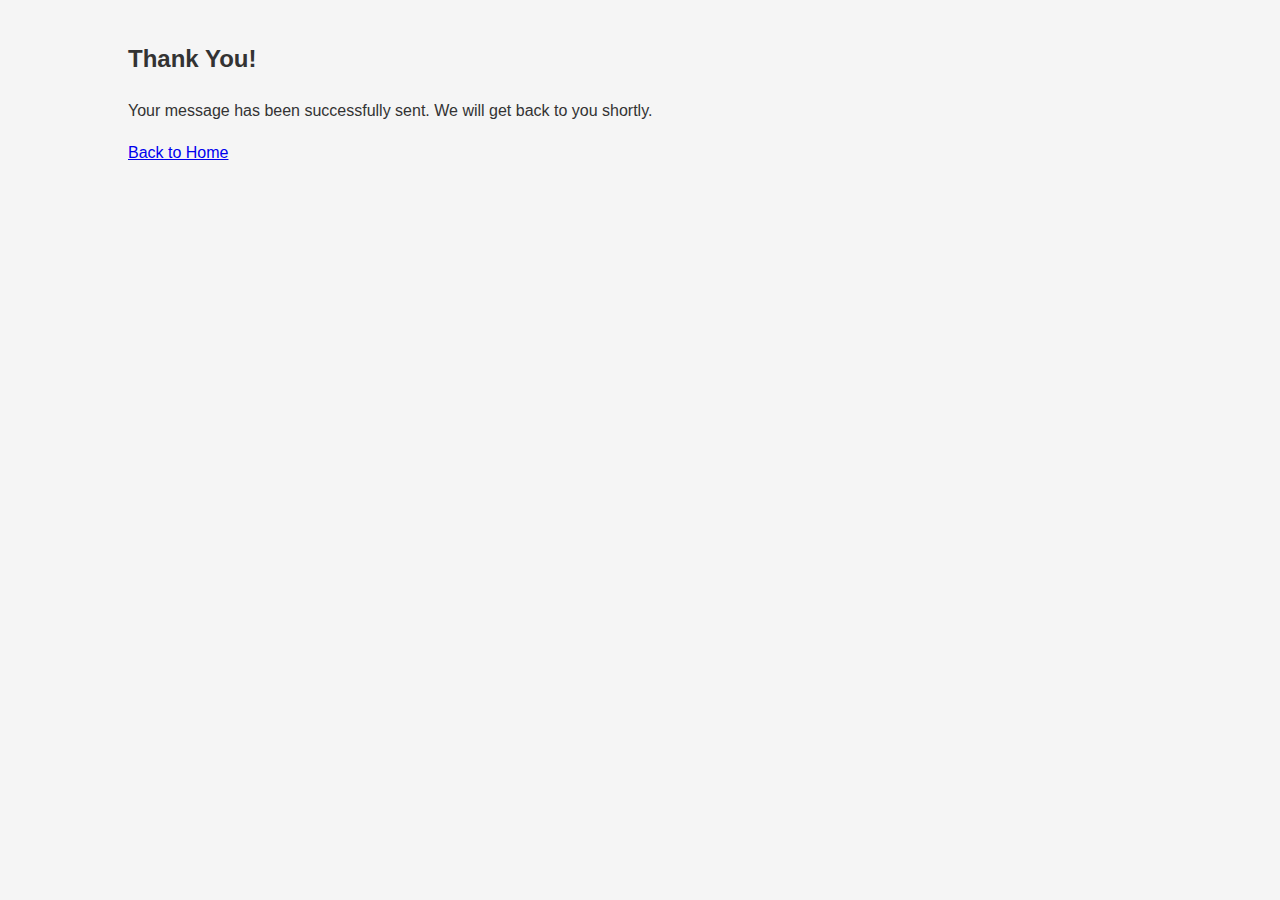
<file: thank-you.html>
<!DOCTYPE html>
<html lang="en">
<head>
  <meta charset="UTF-8">
  <meta name="viewport" content="width=device-width, initial-scale=1.0">
  <title>Thank You</title>
  <link rel="stylesheet" href="styles.css"> <!-- Link to your CSS file for styling -->
</head>
<body>
  <div class="container">
    <h2>Thank You!</h2>
    <p>Your message has been successfully sent. We will get back to you shortly.</p>
    <a href="index.html">Back to Home</a> <!-- Replace "index.html" with the actual path to your homepage -->
  </div>
</body>
</html>
</file>
<file: styles.css>
/* Global Styles */
body {
    font-family: 'Arial', sans-serif;
  line-height: 1.6;
  margin: 0;
  padding: 0;
  background-color: #f5f5f5; /* Light blue-gray background */
  color: #333;
}



.container {
    width: 80%;
    margin: 0 auto;
    padding: 20px;
}

/* Header Styles */
header {
    background-color: #fff;
    padding: auto;
    box-shadow: 0 2px 4px rgba(0, 0, 0, 0.1);
    display: flex;
    justify-content: center;
    align-items: center;
}

.logo {
    display: inline-block;
     /* Center the logo vertically */
}

.logo img {
    width: 250px;
    vertical-align: middle; /* Adjust logo width */
}

/* Navigation Styles */
nav {
    display: inline-block; 
    margin-left: 450px;
    margin-bottom: 01px;
    margin-top: 1px; /* Move the navigation to the right */
}

nav ul {
    
    list-style: none;
    padding: 0;
    display: flex;
}

nav ul li {
    margin-left: 50px;
}

nav ul li a {
    text-decoration: none;
    color: #333; /* Navigation link color */
    position: relative;
    transition: transform 0.2s;
}

nav ul li a:hover {
    transform: translateY(-2px);
    color:#2d4ee6; /* Change link color on hover */
}

/* Divider Line Styles */
.section-divider {
    border-top: 20px solid #b52424; /* Divider line color */
}


/* Hero Section Styles */
.hero {
    background: linear-gradient(to bottom, #007bff, #0056b3);; /* Gradient background for the hero */
    color: #fff; /* Hero text color */
    padding: 50px 0;
    text-align: center;
}
.hero a.btn {
    color: #fff;
}

.hero h1 {
    font-size: 2.5em; /* Adjust size as needed */
    margin-bottom: 20px;
  }

/* Services Section Styles */
.services {
    display: flex;
    justify-content: center;
    background-color: #dfeef1; /* Service background color */
    padding: 00px 0;
}

.service {
    flex: 0 0 auto;
    width: 30%;
    text-align: center;
    padding:20px;
    border-radius: 10px;
    background-color: #fff;
    box-shadow: 0 4px 8px rgba(0, 0, 0, 0.1); /* Add box shadow for depth */
    transition: transform 0.3s;
}

.service:hover {
    transform: translateY(-5px); /* Add hover effect */
}

/* Testimonials Section Styles */
.testimonials-carousel {
    display: flex;
    overflow-x: auto; /* Enable horizontal scrolling */
    padding: 20px 0;*/
    justify-content: center;
    align-items: center;
}

.testimonial {
    flex: 0 0 auto;
    margin: 0 20px;
    width: 100%;
    text-align: center;
    padding: 0 20px;
    background-color: #fff; /* White background color for testimonials */
    border-radius: 8px;
    box-shadow: 0 2px 4px rgba(0, 0, 0, 0.1);
}

/* About Us Section Styles */
.team {
    display: flex;
    justify-content: space-around;
    align-items: center;
    flex-wrap: wrap;
    background-color: #f3f4f5; /* About us background color */
    padding: 50px 0;
}

.team-member {
    text-align: center;
    margin: 20px;
}

.team-member img {
    width: 150px;
    border-radius: 50%;
}

/* Contact Section Styles */
.contact-info {
    margin-top: 20px;
    text-align: center;
    background-color: #fdfdfd; /* Contact background color */
    padding: 50px 0;
}
contact-form label,
.contact-form input[type="text"],
.contact-form input[type="email"],
.contact-form textarea {
  margin-right: 20px; /* Adjust the margin-bottom value to increase or decrease space */
}

/* Footer Styles */
footer {
    background-color: #333; /* Footer background color */
    color: #fff; /* Footer text color */
    text-align: center;
    padding: 20px 0;
}
</file>
